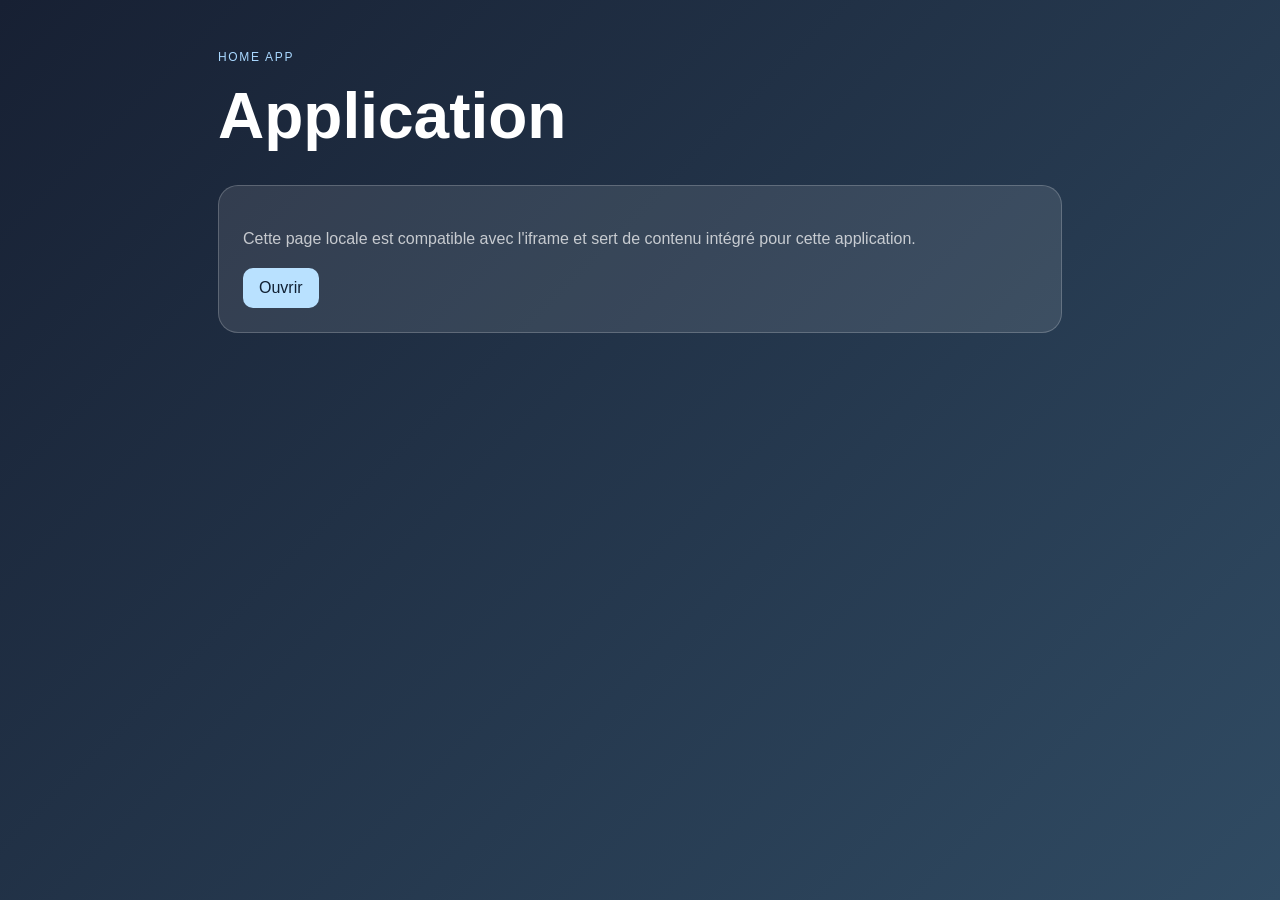
<file: app.html>
<!DOCTYPE html>
<html lang="fr">
<head>
<meta charset="UTF-8">
<meta name="viewport" content="width=device-width, initial-scale=1.0">
<link rel="icon" type="image/svg+xml" href="config/apps/icons/calendar.svg">
<title>Application</title>
<style>
:root { color-scheme: dark; font-family: -apple-system, BlinkMacSystemFont, "Segoe UI", sans-serif; }
* { box-sizing: border-box; }
body { margin: 0; min-height: 100vh; color: #fff; background: linear-gradient(135deg, #172033, #304b63); }
main { max-width: 900px; margin: auto; padding: 48px 28px; }
.eyebrow { margin: 0 0 12px; color: #a9d8ff; font-size: 12px; letter-spacing: .14em; text-transform: uppercase; }
h1 { margin: 0; font-size: clamp(32px, 7vw, 64px); }
p { color: rgba(255,255,255,.72); line-height: 1.6; }
.panel { margin-top: 32px; padding: 24px; border: 1px solid rgba(255,255,255,.2); border-radius: 20px; background: rgba(255,255,255,.1); }
button { padding: 11px 16px; border: 0; border-radius: 10px; color: #102033; background: #b9e1ff; font: inherit; cursor: pointer; }
</style>
</head>
<body>
<main>
  <p class="eyebrow">Home app</p>
  <h1 id="app-name">Application</h1>
  <div class="panel">
    <p>Cette page locale est compatible avec l'iframe et sert de contenu intégré pour cette application.</p>
    <button type="button" onclick="document.querySelector('p').textContent = 'Application prête.'">Ouvrir</button>
  </div>
</main>
<script>
const names = {
  safari: 'Safari', mail: 'Mail', photos: 'Photos', music: 'Musique', calendar: 'Calendrier',
  camera: 'Appareil photo', notes: 'Notes', maps: 'Plans', weather: 'Météo', files: 'Fichiers',
  facetime: 'FaceTime', reminders: 'Rappels', google: 'Google', youtube: 'YouTube',
  appstore: 'App Store', settings: 'Réglages', tasks: 'Home Task Service'
};
const app = new URLSearchParams(location.search).get('app');
document.title = names[app] || 'Application';
document.querySelector('#app-name').textContent = names[app] || 'Application';
</script>
</body>
</html>
</file>
